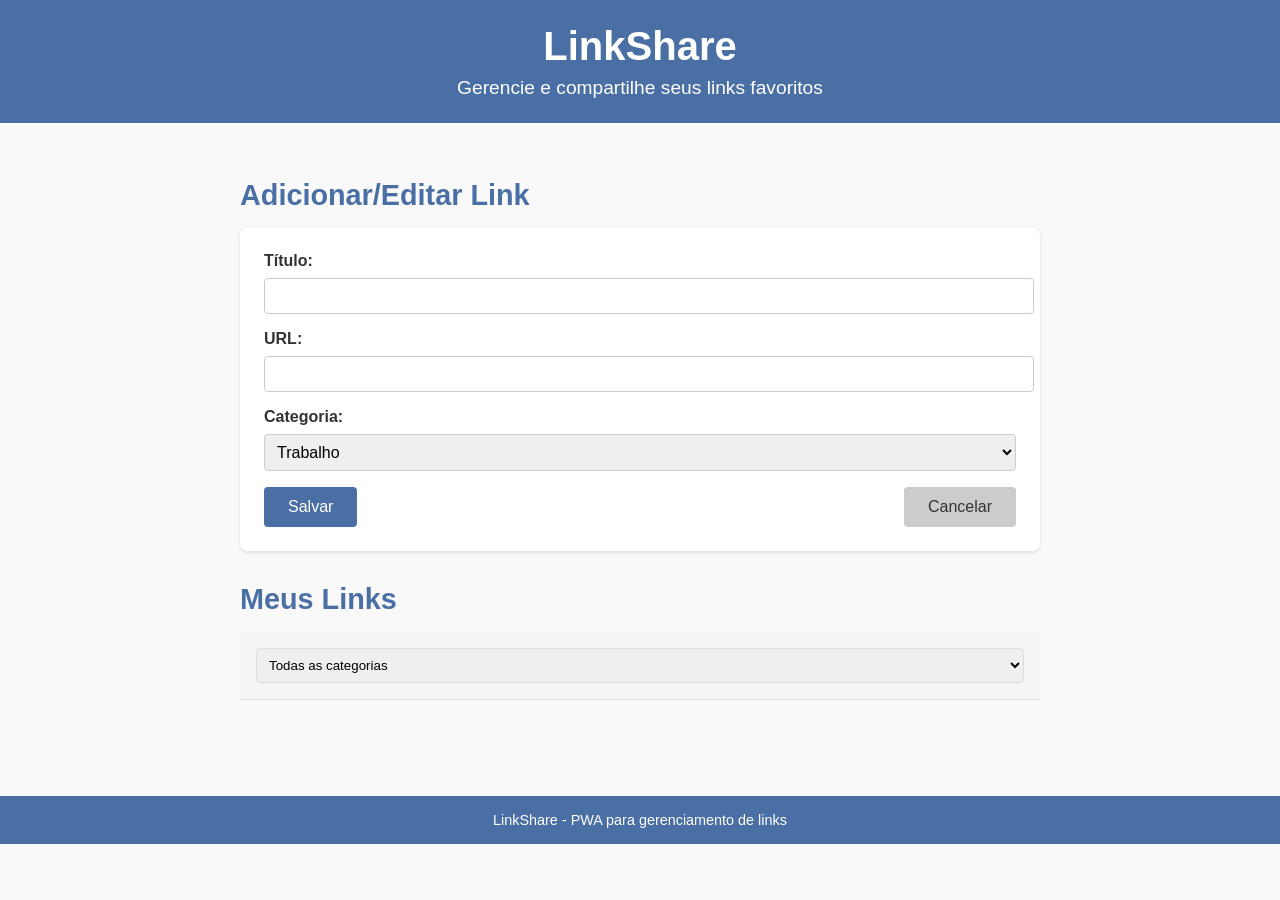
<file: index.html>
<!DOCTYPE html>
<html lang="pt-BR">
<head>
  <meta charset="UTF-8">
  <meta name="viewport" content="width=device-width, initial-scale=1.0">
  <link rel="manifest" href="manifest.json">
  <link rel="stylesheet" href="./style.css">
</head>
<body>
  <header class="header">
    <h1 class="header-title">LinkShare</h1>
    <p class="header-subtitle">Gerencie e compartilhe seus links favoritos</p>
  </header>
  
  <main class="main-content">
    <section class="form-section">
      <h2 class="section-title">Adicionar/Editar Link</h2>
      <form id="link-form" class="form">
        <input type="hidden" name="id">
        <div class="form-group">
          <label for="title">Título:</label>
          <input type="text" id="title" name="title" required>
        </div>
        <div class="form-group">
          <label for="url">URL:</label>
          <input type="url" id="url" name="url" required>
        </div>
        <div class="form-group">
          <label for="category">Categoria:</label>
          <select id="category" name="category" required>
            <option value="Trabalho">Trabalho</option>
            <option value="Pessoal">Pessoal</option>
          </select>
        </div>
        <div class="form-actions">
          <button type="submit" class="btn btn-primary">Salvar</button>
          <button type="button" id="cancel-btn" class="btn btn-secondary">Cancelar</button>
        </div>
      </form>
    </section>
    
    <section class="links-section">
      <h2 class="section-title">Meus Links</h2>
      <category-filter class="category-filter"></category-filter>
      <link-list class="link-list"></link-list>
    </section>
  </main>
  
  <footer class="footer">
    <p class="footer-text">LinkShare - PWA para gerenciamento de links</p>
  </footer>
  
  <script src="LinkItem.js" type="module"></script>
  <script src="LinkList.js" type="module"></script>
  <script src="CategoryFilter.js" type="module"></script>
  <script src="app.js" type="module"></script>

  <script>
    if ('serviceWorker' in navigator) {
      window.addEventListener('load', () => {
        navigator.serviceWorker.register('sw.js')
          .then(registration => {
            console.log('Service Worker registered with scope:', registration.scope);
          })
          .catch(error => {
            console.error('Service Worker registration failed:', error);
          });
      });
    }
  </script>
</body>
</html>
</file>
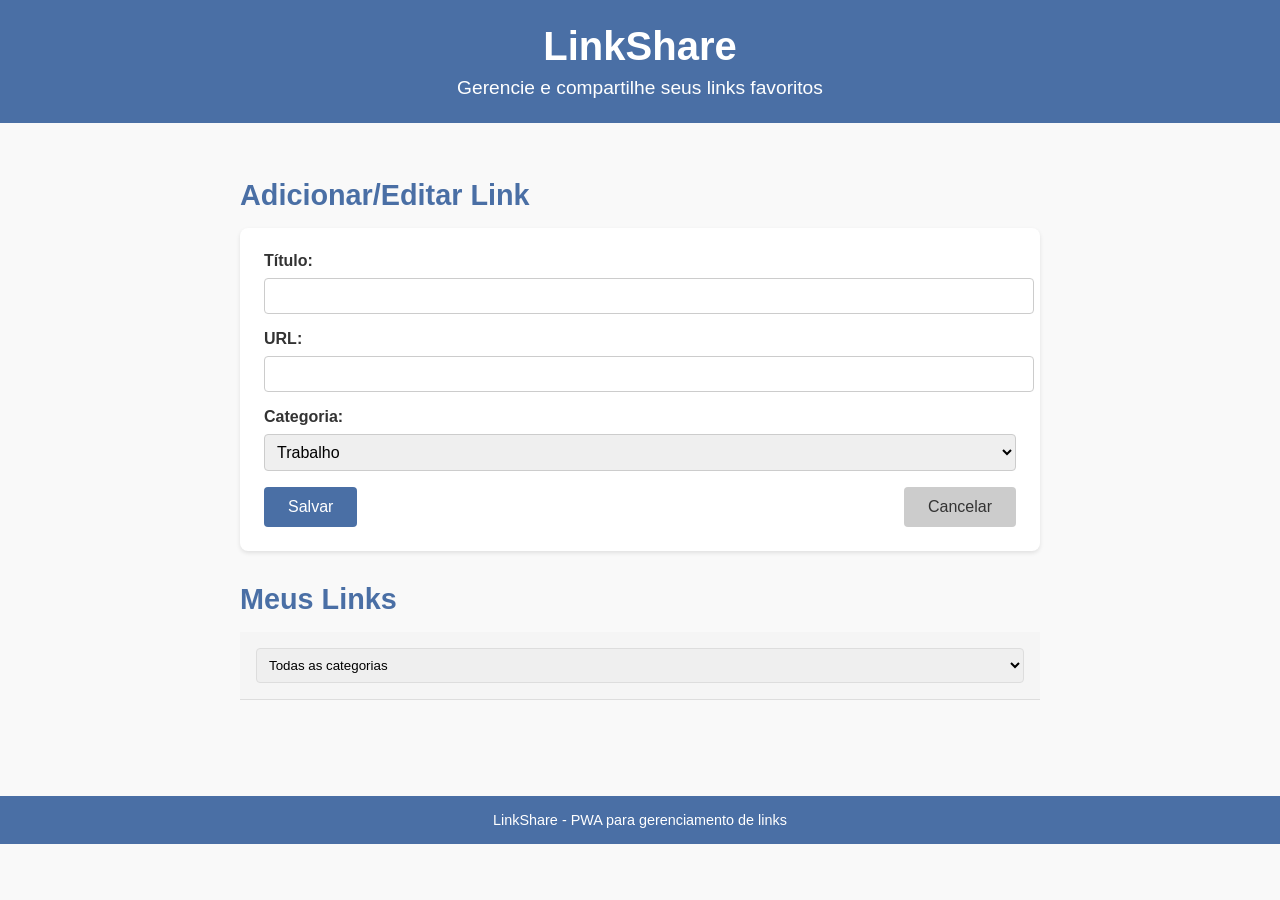
<file: projeto_m_um/index.html>
<!DOCTYPE html>
<html lang="pt-BR">
<head>
  <meta charset="UTF-8">
  <meta name="viewport" content="width=device-width, initial-scale=1.0">
  <link rel="manifest" href="manifest.json">
  <link rel="stylesheet" href="./style.css">
</head>
<body>
  <header class="header">
    <h1 class="header-title">LinkShare</h1>
    <p class="header-subtitle">Gerencie e compartilhe seus links favoritos</p>
  </header>
  
  <main class="main-content">
    <section class="form-section">
      <h2 class="section-title">Adicionar/Editar Link</h2>
      <form id="link-form" class="form">
        <input type="hidden" name="id">
        <div class="form-group">
          <label for="title">Título:</label>
          <input type="text" id="title" name="title" required>
        </div>
        <div class="form-group">
          <label for="url">URL:</label>
          <input type="url" id="url" name="url" required>
        </div>
        <div class="form-group">
          <label for="category">Categoria:</label>
          <select id="category" name="category" required>
            <option value="Trabalho">Trabalho</option>
            <option value="Pessoal">Pessoal</option>
          </select>
        </div>
        <div class="form-actions">
          <button type="submit" class="btn btn-primary">Salvar</button>
          <button type="button" id="cancel-btn" class="btn btn-secondary">Cancelar</button>
        </div>
      </form>
    </section>
    
    <section class="links-section">
      <h2 class="section-title">Meus Links</h2>
      <category-filter class="category-filter"></category-filter>
      <link-list class="link-list"></link-list>
    </section>
  </main>
  
  <footer class="footer">
    <p class="footer-text">LinkShare - PWA para gerenciamento de links</p>
  </footer>
  
  <script src="LinkItem.js" type="module"></script>
  <script src="LinkList.js" type="module"></script>
  <script src="CategoryFilter.js" type="module"></script>
  <script src="app.js" type="module"></script>
</body>
</html>
</file>
<file: style.css>
body {
  font-family: 'Arial', sans-serif;
  margin: 0;
  padding: 0;
  background-color: #f9f9f9;
  color: #333;
}

.header {
  background-color: #4a6fa5;
  color: #fff;
  text-align: center;
  padding: 1.5rem 0;
}

.header-title {
  font-size: 2.5rem;
  margin: 0;
}

.header-subtitle {
  font-size: 1.2rem;
  margin: 0.5rem 0 0;
}

.main-content {
  padding: 2rem;
  max-width: 800px;
  margin: 0 auto;
}

.section-title {
  font-size: 1.8rem;
  margin-bottom: 1rem;
  color: #4a6fa5;
}

.form {
  background: #fff;
  padding: 1.5rem;
  border-radius: 8px;
  box-shadow: 0 2px 4px rgba(0, 0, 0, 0.1);
}

.form-group {
  margin-bottom: 1rem;
}

.form-group label {
  display: block;
  margin-bottom: 0.5rem;
  font-weight: bold;
}

.form-group input,
.form-group select {
  width: 100%;
  padding: 0.5rem;
  border: 1px solid #ccc;
  border-radius: 4px;
  font-size: 1rem;
}

.form-actions {
  display: flex;
  justify-content: space-between;
  margin-top: 1rem;
}

.btn {
  padding: 0.7rem 1.5rem;
  border: none;
  border-radius: 4px;
  cursor: pointer;
  font-size: 1rem;
}

.btn-primary {
  background-color: #4a6fa5;
  color: #fff;
}

.btn-primary:hover {
  background-color: #3b5a84;
}

.btn-secondary {
  background-color: #ccc;
  color: #333;
}

.btn-secondary:hover {
  background-color: #b3b3b3;
}

.links-section {
  margin-top: 2rem;
}

.category-filter {
  margin-bottom: 1rem;
}

.link-list {
  display: grid;
  gap: 1rem;
}

.footer {
  background-color: #4a6fa5;
  color: #fff;
  text-align: center;
  padding: 1rem 0;
  margin-top: 2rem;
}

.footer-text {
  margin: 0;
  font-size: 0.9rem;
}

@media (max-width: 600px) {
  .form-actions {
    flex-direction: column;
    gap: 0.5rem;
  }

  .btn {
    width: 100%;
  }
}
</file>
<file: projeto_m_um/style.css>
body {
  font-family: 'Arial', sans-serif;
  margin: 0;
  padding: 0;
  background-color: #f9f9f9;
  color: #333;
}

.header {
  background-color: #4a6fa5;
  color: #fff;
  text-align: center;
  padding: 1.5rem 0;
}

.header-title {
  font-size: 2.5rem;
  margin: 0;
}

.header-subtitle {
  font-size: 1.2rem;
  margin: 0.5rem 0 0;
}

.main-content {
  padding: 2rem;
  max-width: 800px;
  margin: 0 auto;
}

.section-title {
  font-size: 1.8rem;
  margin-bottom: 1rem;
  color: #4a6fa5;
}

.form {
  background: #fff;
  padding: 1.5rem;
  border-radius: 8px;
  box-shadow: 0 2px 4px rgba(0, 0, 0, 0.1);
}

.form-group {
  margin-bottom: 1rem;
}

.form-group label {
  display: block;
  margin-bottom: 0.5rem;
  font-weight: bold;
}

.form-group input,
.form-group select {
  width: 100%;
  padding: 0.5rem;
  border: 1px solid #ccc;
  border-radius: 4px;
  font-size: 1rem;
}

.form-actions {
  display: flex;
  justify-content: space-between;
  margin-top: 1rem;
}

.btn {
  padding: 0.7rem 1.5rem;
  border: none;
  border-radius: 4px;
  cursor: pointer;
  font-size: 1rem;
}

.btn-primary {
  background-color: #4a6fa5;
  color: #fff;
}

.btn-primary:hover {
  background-color: #3b5a84;
}

.btn-secondary {
  background-color: #ccc;
  color: #333;
}

.btn-secondary:hover {
  background-color: #b3b3b3;
}

.links-section {
  margin-top: 2rem;
}

.category-filter {
  margin-bottom: 1rem;
}

.link-list {
  display: grid;
  gap: 1rem;
}

.footer {
  background-color: #4a6fa5;
  color: #fff;
  text-align: center;
  padding: 1rem 0;
  margin-top: 2rem;
}

.footer-text {
  margin: 0;
  font-size: 0.9rem;
}

@media (max-width: 600px) {
  .form-actions {
    flex-direction: column;
    gap: 0.5rem;
  }

  .btn {
    width: 100%;
  }
}
</file>
